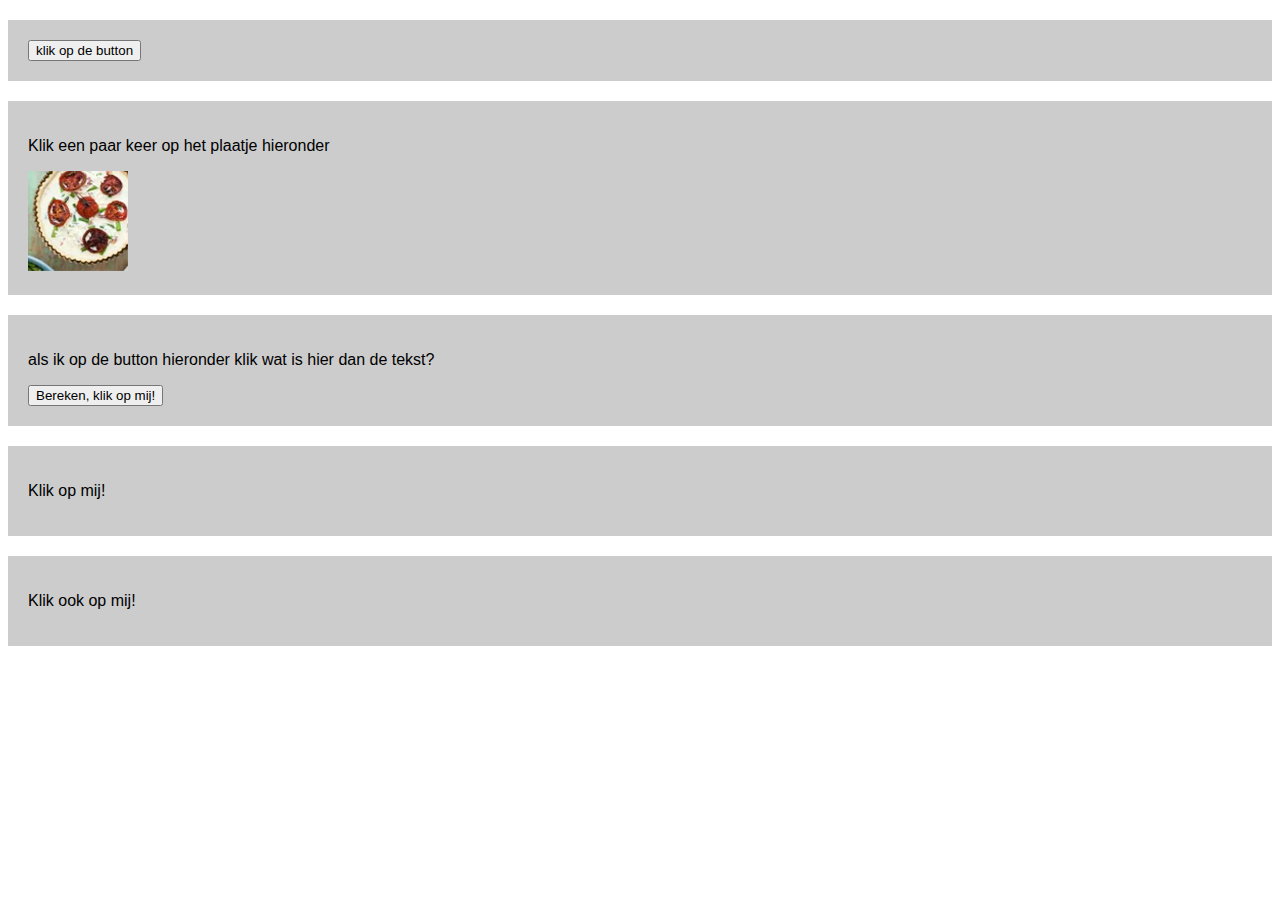
<file: functions/index.html>
<!DOCTYPE html>
<html lang="en">
<head>
    <meta charset="UTF-8">
    <meta http-equiv="X-UA-Compatible" content="IE=edge">
    <meta name="viewport" content="width=device-width, initial-scale=1.0">
    <title>Document</title>
    <!--hier een link naar de stylesheet, style.css-->
    <link rel="stylesheet" href="css/style.css">
    <!--hier een link naar script.js -->
    <script src="js/script.js" defer></script>
    <!-- waarom gebruiken we hier het attribute defer? ___________________ vul je antwoord in op de lijn--->
</head>
<body>

    <div>
        <button onclick="getName('vul je naam in hier, echt doen!');">klik op de button</button> 
        <!-- vul eens je eigen naam in waar nu staat: vul je naam in hier, echt doen!, wat gebeurd er dan? ______________ vul je antwoord in op de lijn -->
    </div>

    <div>
        <p>Klik een paar keer op het plaatje hieronder</p>
        <img id="hide" onclick="hideMe();" src="images/item-1.png">
        <!-- Welke functie wordt hierboven aangeroepen? ______________ vul je antwoord in op de lijn en bekijk in script.js wat er gebeurd en vul daar ook een antwoord in-->
        <img id="show" onclick="show();" src="images/item-2.png">
        <!-- Welke functie wordt hierboven aangeroepen? ______________ vul je antwoord in op de lijn en bekijk in script.js wat er gebeurd en vul daar ook een antwoord in-->
    </div>

    <div>
        <p class="som">als ik op de button hieronder klik wat is hier dan de tekst?</p>
        <!-- wat wordt de content van de p hierboven als ik op de button hieronder klik? ______________ vul je antwoord in op de lijn-->
        <button onclick="rekenen(5);">Bereken, klik op mij!</button>
        <!-- Welke functie wordt hierboven aangeroepen? ____________ vul je antwoord in op de lijn en bekijk in script.js wat er gebeurd en vul daar ook een antwoord in-->
        <!-- wat gebeurd er als je het getal 5 hierboven in een ander getal verandert, probeer dat eens  (refresh wel even je pagina). __________________ vul je antwoord in op de lijn -->
    </div>

    <div>
        <p onclick="this.style.color='aqua';">Klik op mij!</p> 
        <!-- wordt hier een functie aangeroepen? _______ vul ja of nee op de lijn in-->
        <!-- wat gebeurd er met de tekst in het element p? ______________ vul je antwoord in op de lijn -->
    </div>

    <div>
        <p onclick="setColor(this, 'orange', '30px');">Klik ook op mij!</p> 
        <!-- wordt hier een functie aangeroepen? _______ vul ja of nee op de lijn in-->
        <!-- wat gebeurd er als ik px vergeet bij 30px (probeer het eens) _______________ vul je antwoord in op de lijn -->
    </div>
    
</body>
</html>
</file>
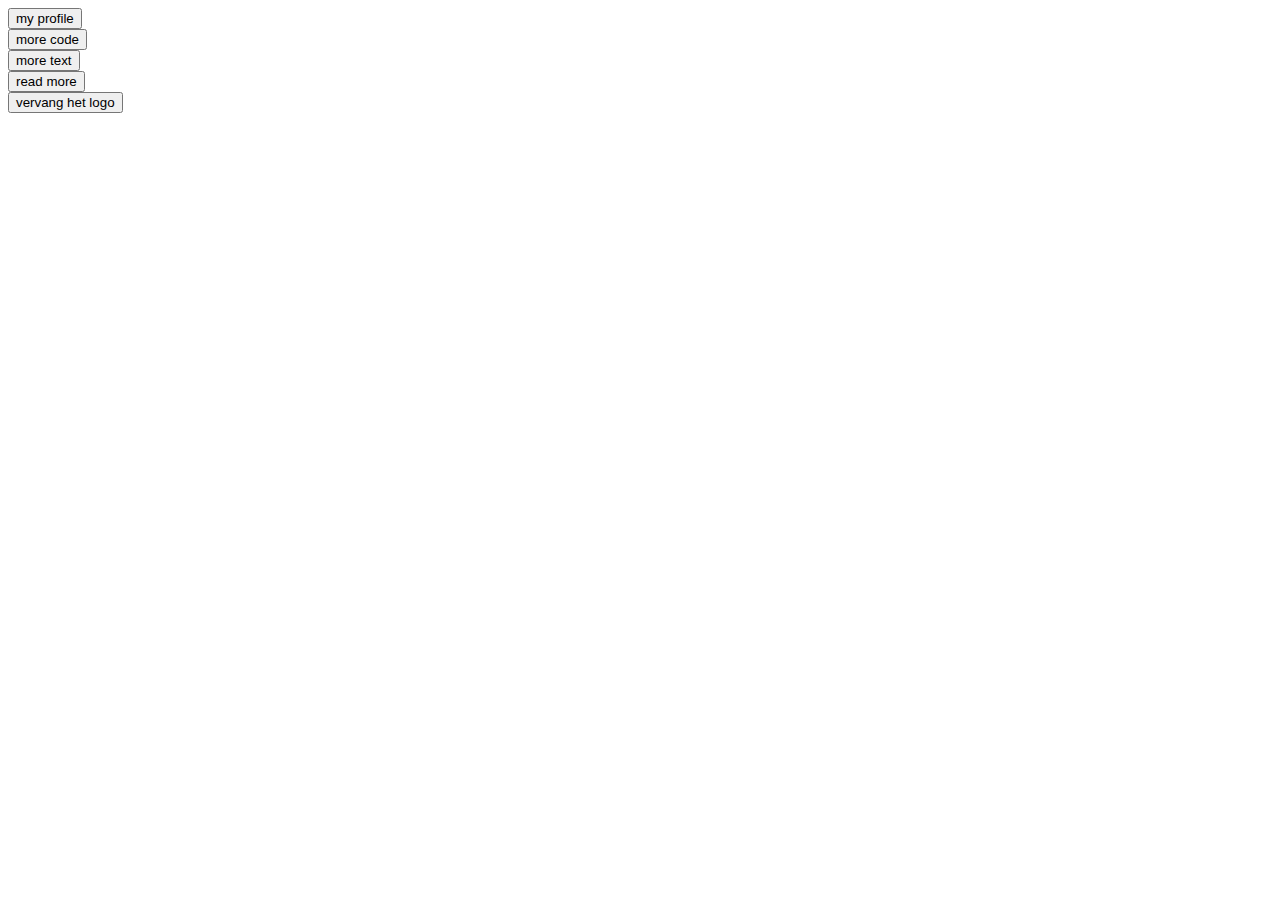
<file: html/index.html>
<!DOCTYPE html>
<html lang="en">
<head>
    <meta charset="UTF-8">
    <meta http-equiv="X-UA-Compatible" content="IE=edge">
    <meta name="viewport" content="width=device-width, initial-scale=1.0">
    <title>Document</title>
    <script src="functions.js" defer></script>

</head>
<body>
    <div class="class1">
        <button>my profile</button>
    </div>
    
    <div class="class2">
        <button>more code</button>
    </div>
       
    <div id="id1">
        <button>more text</button>
    </div>
    
    <div id="id2"></div>
        <button>read more</button>
    </div>
    
    <div id="id3">
    <button onclick="document.querySelector('#id3').innerHTML = 'hier stond een logo';">vervang het logo</button>
    </div>
    
    
</body>
</html>
</file>
<file: functions/css/style.css>
html, body{
    font-family: Arial, Helvetica, sans-serif;
}

div{
    padding:20px;
    margin-top:20px;
    background-color: #cccccc;
}

button{
    display:block;
}

#show{
    display:none;
}
</file>
